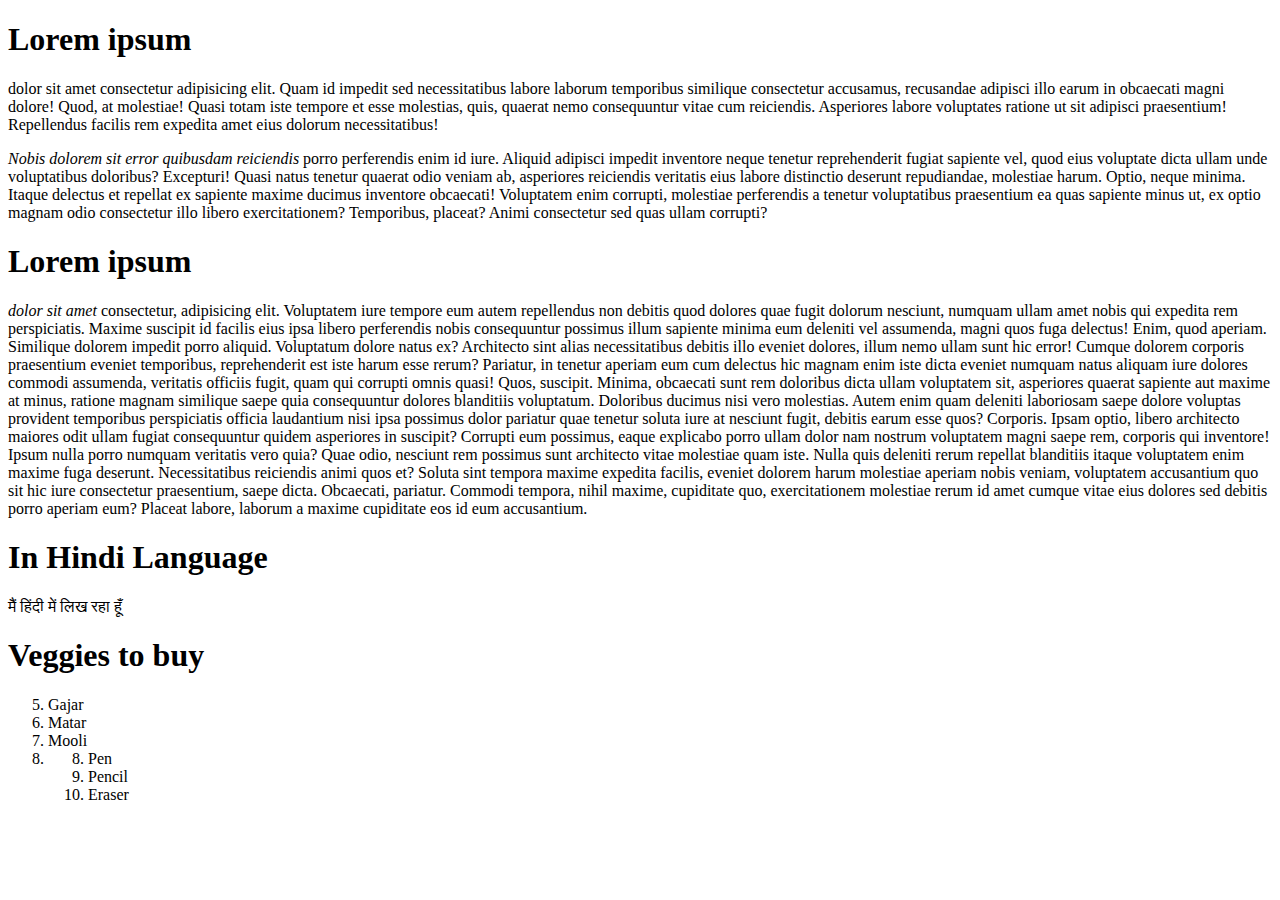
<file: index.html>
<!DOCTYPE html>
<html lang="en">
	<head>
        <meta charset="UTF-8" />
		<meta http-equiv="X-UA-Compatible" content="IE=edge" />
		<meta name="viewport" content="width=device-width, initial-scale=1.0" />
		<title>HTML Document</title>
	</head>
	<body>
		<p>
			<h1>Lorem ipsum</h1>
            <p>dolor sit amet consectetur adipisicing elit. Quam id impedit
			sed necessitatibus labore laborum temporibus similique consectetur
			accusamus, recusandae adipisci illo earum in obcaecati magni dolore! Quod,
			at molestiae! Quasi totam iste tempore et esse molestias, quis, quaerat
			nemo consequuntur vitae cum reiciendis. Asperiores labore voluptates
			ratione ut sit adipisci praesentium! Repellendus facilis rem expedita amet
			eius dolorum necessitatibus!</p>
            <p>
            <em>Nobis dolorem sit error quibusdam reiciendis</em>
			porro perferendis enim id iure. Aliquid adipisci impedit inventore neque
			tenetur reprehenderit fugiat sapiente vel, quod eius voluptate dicta ullam
			unde voluptatibus doloribus? Excepturi! Quasi natus tenetur quaerat odio
			veniam ab, asperiores reiciendis veritatis eius labore distinctio deserunt
			repudiandae, molestiae harum. Optio, neque minima. Itaque delectus et
			repellat ex sapiente maxime ducimus inventore obcaecati! Voluptatem enim
			corrupti, molestiae perferendis a tenetur voluptatibus praesentium ea quas
			sapiente minus ut, ex optio magnam odio consectetur illo libero
			exercitationem? Temporibus, placeat? Animi consectetur sed quas ullam
			corrupti?
            </p>
		</p>
		<p>
			<h1>Lorem ipsum</h1>
            <em>dolor sit amet</em> consectetur, adipisicing elit. Voluptatem iure
			tempore eum autem repellendus non debitis quod dolores quae fugit dolorum
			nesciunt, numquam ullam amet nobis qui expedita rem perspiciatis. Maxime
			suscipit id facilis eius ipsa libero perferendis nobis consequuntur
			possimus illum sapiente minima eum deleniti vel assumenda, magni quos fuga
			delectus! Enim, quod aperiam. Similique dolorem impedit porro aliquid.
			Voluptatum dolore natus ex? Architecto sint alias necessitatibus debitis
			illo eveniet dolores, illum nemo ullam sunt hic error! Cumque dolorem
			corporis praesentium eveniet temporibus, reprehenderit est iste harum esse
			rerum? Pariatur, in tenetur aperiam eum cum delectus hic magnam enim iste
			dicta eveniet numquam natus aliquam iure dolores commodi assumenda,
			veritatis officiis fugit, quam qui corrupti omnis quasi! Quos, suscipit.
			Minima, obcaecati sunt rem doloribus dicta ullam voluptatem sit,
			asperiores quaerat sapiente aut maxime at minus, ratione magnam similique
			saepe quia consequuntur dolores blanditiis voluptatum. Doloribus ducimus
			nisi vero molestias. Autem enim quam deleniti laboriosam saepe dolore
			voluptas provident temporibus perspiciatis officia laudantium nisi ipsa
			possimus dolor pariatur quae tenetur soluta iure at nesciunt fugit,
			debitis earum esse quos? Corporis. Ipsam optio, libero architecto maiores
			odit ullam fugiat consequuntur quidem asperiores in suscipit? Corrupti eum
			possimus, eaque explicabo porro ullam dolor nam nostrum voluptatem magni
			saepe rem, corporis qui inventore! Ipsum nulla porro numquam veritatis
			vero quia? Quae odio, nesciunt rem possimus sunt architecto vitae
			molestiae quam iste. Nulla quis deleniti rerum repellat blanditiis itaque
			voluptatem enim maxime fuga deserunt. Necessitatibus reiciendis animi quos
			et? Soluta sint tempora maxime expedita facilis, eveniet dolorem harum
			molestiae aperiam nobis veniam, voluptatem accusantium quo sit hic iure
			consectetur praesentium, saepe dicta. Obcaecati, pariatur. Commodi
			tempora, nihil maxime, cupiditate quo, exercitationem molestiae rerum id
			amet cumque vitae eius dolores sed debitis porro aperiam eum? Placeat
			labore, laborum a maxime cupiditate eos id eum accusantium.
		</p>
        <h1>In Hindi Language</h1>
        <p>मैं हिंदी में लिख रहा हूँ</p>
        <p>
            <h1>Veggies to buy</h1>
            <ol start="5">
                <li>Gajar</li>
                <li>Matar</li>
                <li>Mooli</li>
                <li>
                    <ol start="8">
                        <li>Pen</li>
                        <li>Pencil</li>
                        <li>Eraser</li>
                    </ol>

                </li>
            </ol>
        </p>
	</body>
</html>
</file>
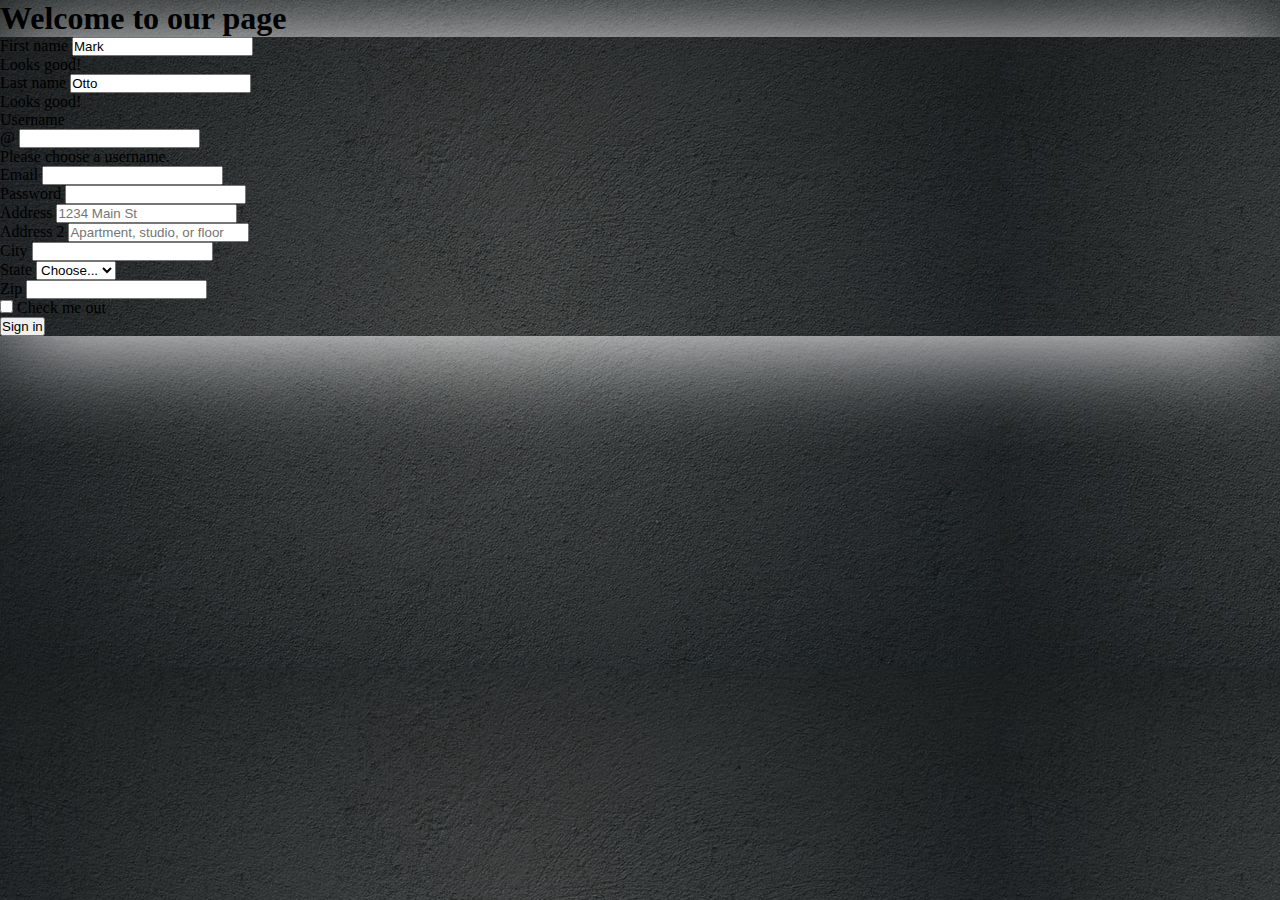
<file: index2.html>
<!DOCTYPE html>
<html lang="en">
  <head>
    <!-- Required meta tags -->
    <meta charset="utf-8" />
    <meta name="viewport" content="width=device-width, initial-scale=1" />

    <!-- Bootstrap CSS -->
    <link
      href="https://cdn.jsdelivr.net/npm/bootstrap@5.0.2/dist/css/bootstrap.min.css"
      rel="stylesheet"
      integrity="sha384-EVSTQN3/azprG1Anm3QDgpJLIm9Nao0Yz1ztcQTwFspd3yD65VohhpuuCOmLASjC"
      crossorigin="anonymous"
    />
    <link rel="stylesheet" href="/style/style.css" />
    <title>Form Design</title>
  </head>

  <body>
    <div class="container-fluid bg-dark text-light py-3">
      <header class="text-center">
        <h1 class="display-6">Welcome to our page</h1>
      </header>
    </div>
    <section class="container my-2 bg-dark w-50 text-light p-2">
      <form class="row g-3 p-3">
        <div class="col-md-4">
          <label for="validationCustom01" class="form-label">First name</label>
          <input
            type="text"
            class="form-control"
            id="validationCustom01"
            value="Mark"
            required
          />
          <div class="valid-feedback">Looks good!</div>
        </div>
        <div class="col-md-4">
          <label for="validationCustom02" class="form-label">Last name</label>
          <input
            type="text"
            class="form-control"
            id="validationCustom02"
            value="Otto"
            required
          />
          <div class="valid-feedback">Looks good!</div>
        </div>
        <div class="col-md-4">
          <label for="validationCustomUsername" class="form-label"
            >Username</label
          >
          <div class="input-group has-validation">
            <span class="input-group-text" id="inputGroupPrepend">@</span>
            <input
              type="text"
              class="form-control"
              id="validationCustomUsername"
              aria-describedby="inputGroupPrepend"
              required
            />
            <div class="invalid-feedback">Please choose a username.</div>
          </div>
        </div>
        <div class="col-md-6">
          <label for="inputEmail4" class="form-label">Email</label>
          <input type="email" class="form-control" id="inputEmail4" />
        </div>
        <div class="col-md-6">
          <label for="inputPassword4" class="form-label">Password</label>
          <input type="password" class="form-control" id="inputPassword4" />
        </div>
        <div class="col-12">
          <label for="inputAddress" class="form-label">Address</label>
          <input
            type="text"
            class="form-control"
            id="inputAddress"
            placeholder="1234 Main St"
          />
        </div>
        <div class="col-12">
          <label for="inputAddress2" class="form-label">Address 2</label>
          <input
            type="text"
            class="form-control"
            id="inputAddress2"
            placeholder="Apartment, studio, or floor"
          />
        </div>
        <div class="col-md-6">
          <label for="inputCity" class="form-label">City</label>
          <input type="text" class="form-control" id="inputCity" />
        </div>
        <div class="col-md-4">
          <label for="inputState" class="form-label">State</label>
          <select id="inputState" class="form-select">
            <option selected>Choose...</option>
            <option>VA</option>
            <option>MD</option>
            <option>NY</option>
          </select>
        </div>
        <div class="col-md-2">
          <label for="inputZip" class="form-label">Zip</label>
          <input type="text" class="form-control" id="inputZip" />
        </div>
        <div class="col-12">
          <div class="form-check">
            <input class="form-check-input" type="checkbox" id="gridCheck" />
            <label class="form-check-label" for="gridCheck">
              Check me out
            </label>
          </div>
        </div>
        <div class="col-12">
          <button type="submit" class="btn btn-primary">Sign in</button>
        </div>
      </form>
    </section>
  </body>
</html>
</file>
<file: style/style.css>
* {
    box-sizing: border-box;
    margin: 0;
    padding: 0;
}
body {
    background: url(/bg.jpeg);
}
form{
    box-shadow: 2px 6px 100px #ffff;
}
</file>
